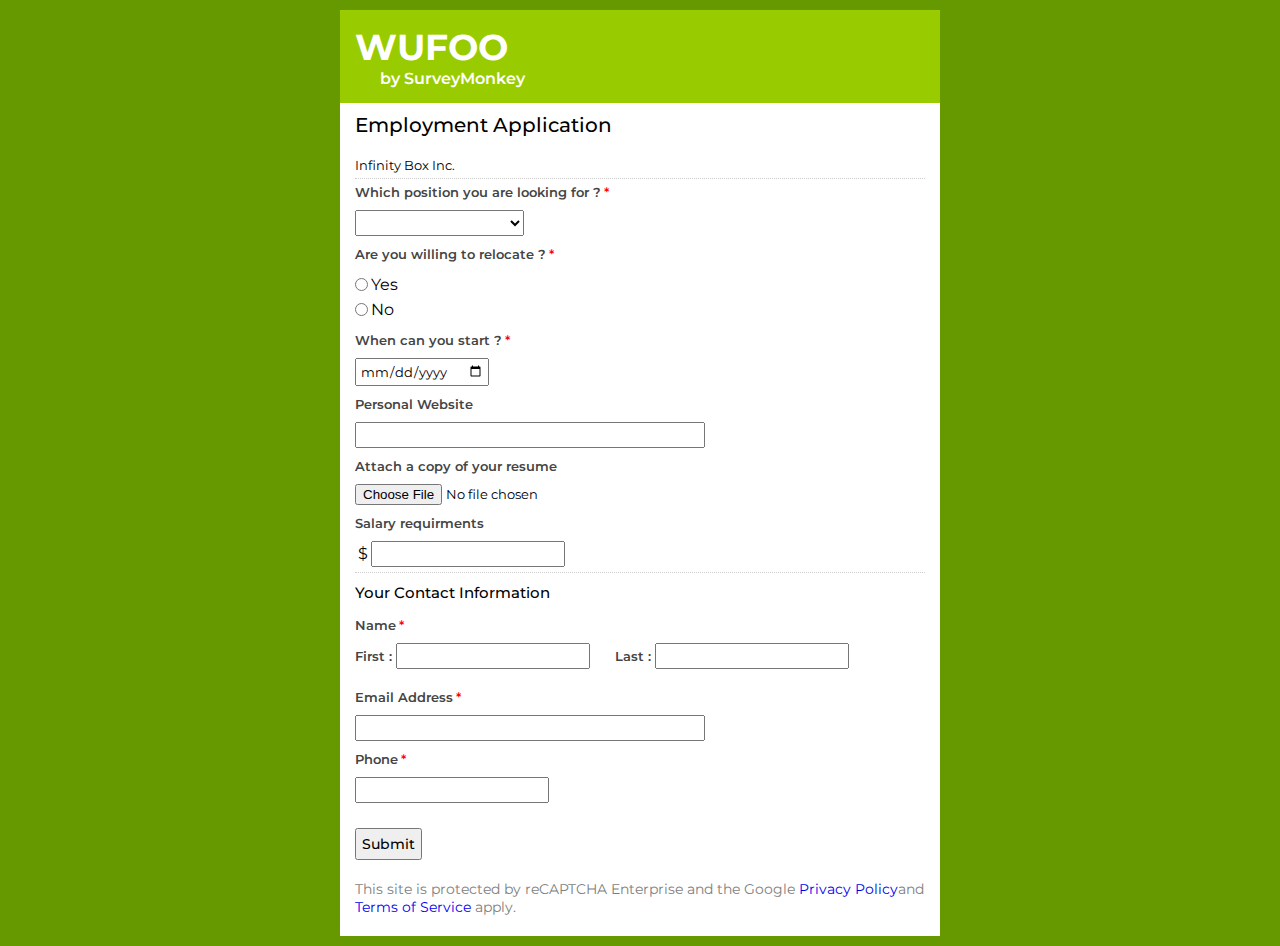
<file: Task_23/task23.html>
<!DOCTYPE html>
<html lang="en">

<head>
	<meta charset="UTF-8">
	<meta name="viewport" content="width=device-width, initial-scale=1.0">
	<title>Task 23</title>
	<link href="style.css" rel="stylesheet">
</head>

<body>
	<!--- Form Section --->
	<section class="form-section">
		<div class="container">
			<form class="user-details" action="task23.cfm" method="post">
				<div class="form-header">
					<span class="logo">WUFOO</span>
					<span class="sponsor">by SurveyMonkey</span>
				</div>
				<div class="form-body">
					<div class="form-body-head">
						<span class="emp-application">Employment Application</span>
						<span class="incorporation">Infinity Box Inc.</span>
					</div>
					<ul class="job-details">
						<li>
							<label for="position" class="form-label emp-label">Which position you are looking for
								?</label>
							<select name="position" id="position" class="data-field"
								onchange="return validatePosition()">
								<option value="" selected></option>
								<option value="Interface Designer">Interface Designer</option>
								<option value="Software Engineer">Software Engineer</option>
								<option value="System Administrator">System Administrator</option>
								<option value="Operation Manager">Operation Manager</option>
							</select>
							<div class="required-data" id="position-error"></div>
						</li>
						<li>
							<label class="form-label emp-label">Are you willing to relocate ?</label>
							<div class="relocation">
								<input type="radio" id="yes-relocate" name="relocate" value="Yes"
									onclick="return validateRelocation()">
								<label for="Yes">Yes</label>
							</div>
							<div class="relocation">
								<input type="radio" id="no-relocate" name="relocate" value="No"
									onclick="return validateRelocation()">
								<label for="No">No</label>
							</div>
							<div class="required-data" id="relocate-error"></div>
						</li>
						<li>
							<label for="join-date" class="form-label emp-label">When can you start ?</label>
							<input type="date" id="join-date" name="joinDate" class="data-field"
								onchange="return validateJoinDate()">
							<div class="required-data" id="join-date-error"></div>
						</li>
						<li>
							<label for="portfolio" class="form-label">Personal Website</label>
							<input type="text" id="portfolio" name="portfolio" class="data-field"
								onkeyup="return validatePortfolio()">
							<div class="required-data" id="portfolio-error"></div>
						</li>
						<li>
							<label for="resume" class="form-label">Attach a copy of your resume</label>
							<input type="file" id="resume" name="resume" onchange="return validateResume()">
							<div class="required-data" id="resume-error">
						</li>
						<li>
							<label for="salary" class="form-label">Salary requirments</label>
							<span><span id="dollar">$</span><input type="text" id="salary" name="salary"
									class="data-field" onkeyup="return validateSalary()"></span>
							<div class="required-data" id="salary-error"></div>
						</li>
					</ul>
					<h6 class="contact-info-head">Your Contact Information</h6>
					<ul class="personal-details">
						<li>
							<label for="name" class="form-label emp-label">Name</label>
							<div class="name-details">
								<div>
									<label for="firstname" class="form-label">First :</label>
									<input type="text" id="firstname" name="firstName" class="data-field"
										onkeyup="return validateFirstName()">
									<div class="required-data" id="firstname-error"></div>
								</div>
								<div>
									<label for="lastname" class="form-label">Last :</label>
									<input type="text" id="lastname" name="lastName" class="data-field"
										onkeyup="return validateLname()">
									<div class="required-data" id="lastname-error"></div>
								</div>
							</div>
						</li>
						<li>
							<label for="email" class="form-label emp-label">Email Address</label>
							<input type="email" id="email" name="empEmail" class="data-field"
								onkeyup="return validateEmail()">
							<div class="required-data" id="email-error"></div>
						</li>
						<li>
							<label for="mob" class="form-label emp-label">Phone</label>
							<input type="tel" id="mob" class="data-field" name="phone" onkeyup="return validatePhone()">
							<div class="required-data" id="phone-error"></div>
						</li>
						<li>
							<input type="submit" value="Submit" class="submit" onclick="validateForm(event)">
							<div class="required-data" id="submit-error"></div>
						</li>
					</ul>
					<div class="terms">
						<p>This site is protected by reCAPTCHA Enterprise and the Google
							<a href="#">Privacy Policy</a>and <a href="#">Terms of Service</a> apply.
						</p>
					</div>
				</div>
			</form>
		</div>
	</section>
	<script src="script.js"></script>
</body>

</html>
</file>
<file: Task_23/style.css>
@import url('https://fonts.googleapis.com/css2?family=Montserrat:ital,wght@0,100..900;1,100..900&display=swap');
*{
    padding:0;
    margin:0;
    box-sizing:border-box;
    text-decoration:none;
    font-family:'Montserrat','sans-serif';
    list-style-type:none;
}
.form-section{
    width:100%;
    background:#669900;
}
.container{
    width:100%;
    max-width:1100px;
    margin-left:auto;
    margin-right:auto;
    display:flex;
    justify-content:center;
    align-items:center;
    padding:10px;
}
.user-details{
    width:100%;
    max-width:600px;		
}
.form-header{
    padding:15px;
    background:#99cc00;
    display:flex;
    flex-direction:column;
}
.logo{
    font-size:36px;
    font-weight:700;
    color:white;
}
.sponsor{
    font-size:16px;
    color:white;
    font-weight:600;
    padding-left:25px;
}
.form-body{
    background:white;
    padding:10px 15px;
}
.form-body-head{
    display:flex;
    flex-direction:column;
    gap:15px;
    border-bottom:1px dotted #CCCCCC;
}
.emp-application{
    font-size:20px;
    font-weight:500;	
}
.incorporation{
    font-size:13px;
    font-weight:400;
    padding:5px 0;
}
.job-details li{
    padding:5px 0;
    display:flex;
    flex-direction:column;
    justify-content:center;
    align-items:flex-start;	
}
.job-details li:focus{
    background:#FFF7C0;
}
.form-label{
    color:#444444;
    font-size:13px;
    font-weight:600;
    padding-bottom:10px;
}
.emp-label::after{
    content:"*";
    color:red;
    padding:3px;
}
.data-field{
    padding:3px;
}
.data-field:focus{
    outline:none;
}
.relocation{
    display:flex;
    align-items:center;
    gap:3px;
    padding:3px 0;
}
#portfolio{
    width:100%;
    max-width:350px;
}
#dollar{
    padding:3px;
}
.job-details{
    border-bottom:1px dotted #CCCCCC;
}
/* Contact Information */
.contact-info-head{
    font-size:15px;
    font-weight:500;
    padding:10px 0; 
}
.personal-details li{
    padding:5px 0;
    display:flex;
    flex-direction:column;
    justify-content:center;
    align-items:flex-start;		
}
.name-details{
    display:flex;
    align-items:center;
    padding-bottom:10px;
    gap:25px;
}
#email{
    width:100%;
    max-width:350px;
}
.submit{
    padding:5px;
    font-size:14px;
    color:black;
    font-weight:500;
}
.personal-details li:last-child{
    padding:20px 0;
}
.terms{
    padding-bottom:10px;
}
.terms p{
    font-size:14px;
    color:#7e7e7e;
}

/* Error Handling */
.required-data{
    font-size:12px;
    color:red;
}
</file>
